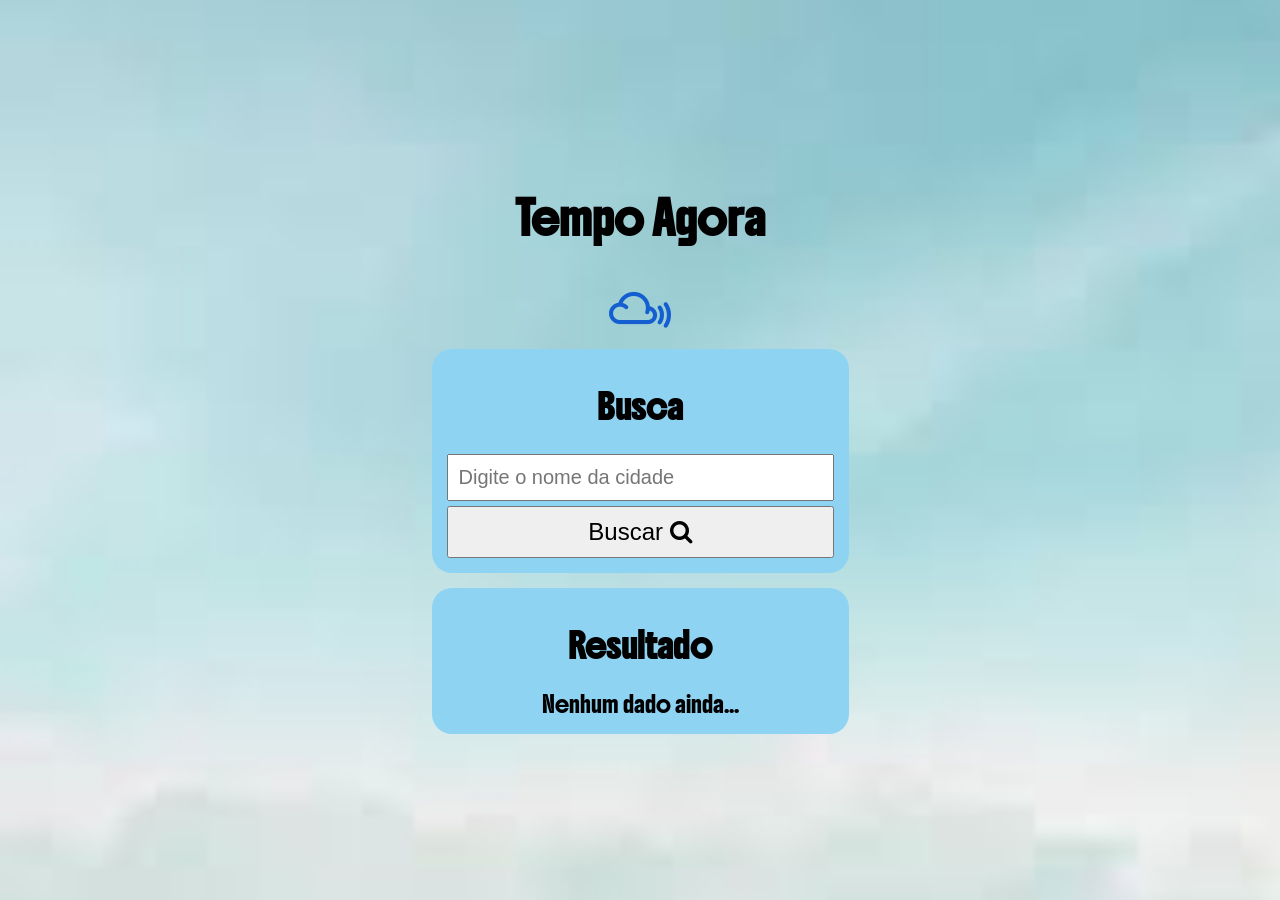
<file: index.html>
<!DOCTYPE html>
<html lang="pt-BR">
<head>
    <link rel="preconnect" href="https://fonts.googleapis.com">
    <link rel="preconnect" href="https://fonts.gstatic.com" crossorigin>
    <link href="https://fonts.googleapis.com/css2?family=Boldonse&family=Noto+Serif:ital,wght@0,100..900;1,100..900&display=swap" rel="stylesheet">
    <meta charset="UTF-8">
    <meta name="viewport" content="width=device-width, initial-scale=1.0">
    <title>Tempo Agora</title>
    <link rel="stylesheet" href="estilos.css"/>
    <link rel="stylesheet" href="https://cdnjs.cloudflare.com/ajax/libs/font-awesome/4.7.0/css/font-awesome.min.css">
    <link rel="stylesheet" href="https://cdnjs.cloudflare.com/ajax/libs/font-awesome/4.7.0/css/font-awesome.min.css">
</head>
<body>

    <div class="container">
        <h1>Tempo Agora</h1>
        <i class="fa fa-mixcloud" style="font-size:48px;color:rgb(19, 95, 209)"></i>
        <div class="caixa-busca">
            <h2>Busca</h2>
            <input type="text" id="cidade" placeholder="Digite o nome da cidade" value=""/>
            <button style="font-size:24px">Buscar <i class="fa fa-search"></i></button>

        </div>
            <div class="caixa-resultado">
                <h2>Resultado</h2>
                <div id="resultado">Nenhum dado ainda...</div>
            </div>    
    </div>

    
    
      

    <script src="logica.js"></script>
   
</body>
</html>
</file>
<file: estilos.css>
body {

    font-family: "Boldonse", system-ui;
    text-align: center;
    min-height: 100vh;
    margin: 0;
    background-image: url(Imagem/fundo.jpg.jpg);

    margin: 0;
    padding: 0;
    height: 100vh;
    display: flex;

    justify-content: center;
    align-items: center;

    background-image: url(imagens/fundo.jpeg);

    background-size: cover;
    background-position: center;
}


input {
    width: 100%;
    box-sizing: border-box;
}

button {
    width: 100%;

}

input, button {
    padding: 10px;
    margin-top: 5px;
    font-size: 16px;
  
}

.container {
    min-height: 100vh;
    display: flex;
    flex-direction: column;
    justify-content: center;
    align-items: center;
    gap: 15px;

}
.caixa-busca, .caixa-resultado {
    width: 90%;
    max-width: 400px;
    padding: 15px;
    border-radius: 20px;
    text-align: center;
    background-color: rgb(143, 211, 243);

.caixa {
    width: 400px;
    height: 500px;
    background-image: url(imagens/fundo.jpeg);
    background-size: cover;
    background-position: center;
    padding: 70px;
    border-radius: 12px;
    box-shadow:  10px aquamarine;
    text-align: center;

}
h1{
    font-size: 60px;
}
input {
    font-size: 20px;
}

button {
font-size: 20px;

}
</file>
